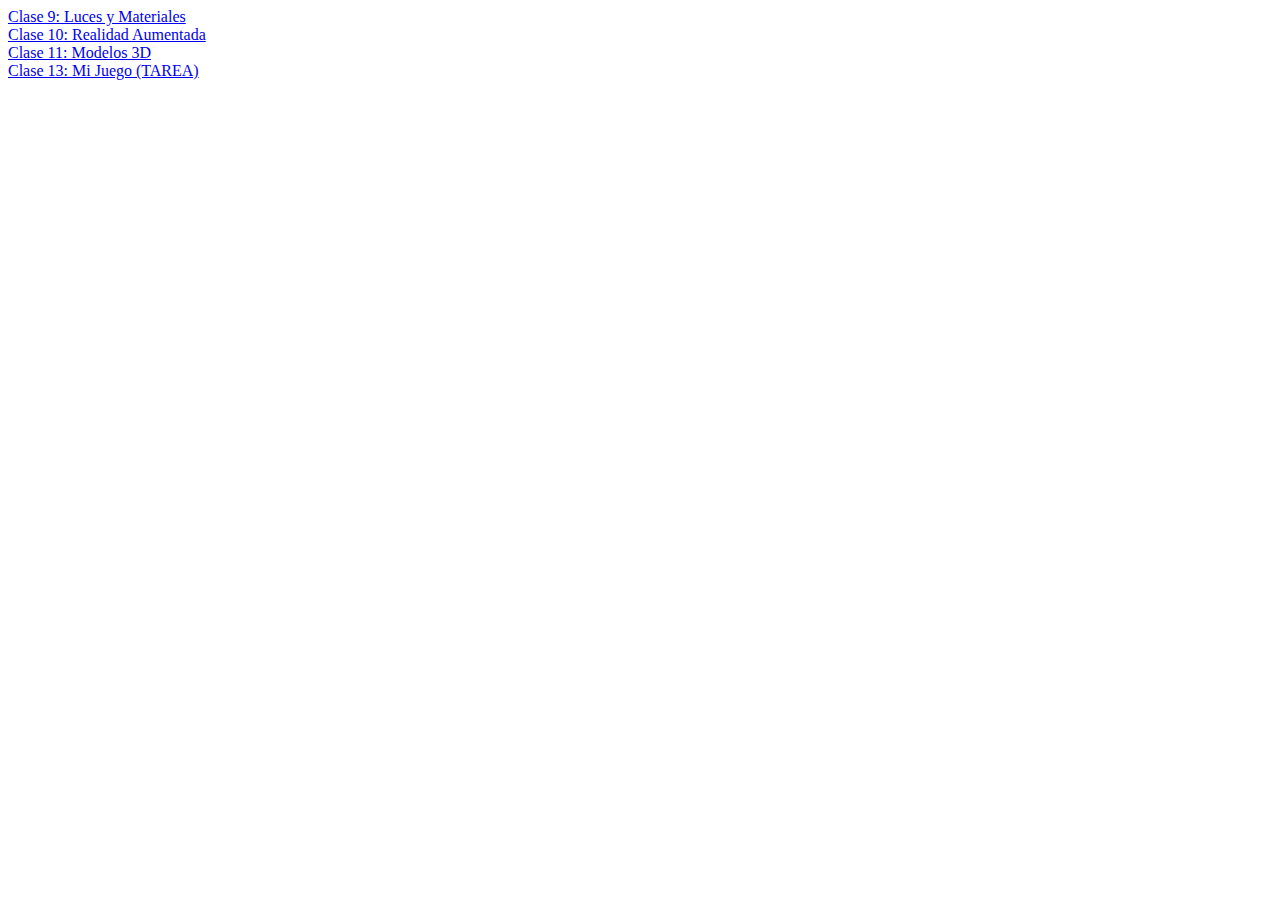
<file: index.html>
<!DOCTYPE html>
<html lang="en">
<head>
    <meta charset="UTF-8">
    <meta name="viewport" content="width=device-width, initial-scale=1.0">
    <title>Biblioteca Clases</title>
</head>
<body>
    <a href="./clase 9 Luces y Materiales/index.html">Clase 9: Luces y Materiales</a><br>
    <a href="./clase 10 Realidad Aumentada/viewer.html">Clase 10: Realidad Aumentada</a><br>
    <a href="./clase 11 Modelo 3D/index.html">Clase 11: Modelos 3D</a><br>
    <a href="./Clase 13 Mi Juego/index.html">Clase 13: Mi Juego (TAREA)</a>
</body>
</html>
</file>
